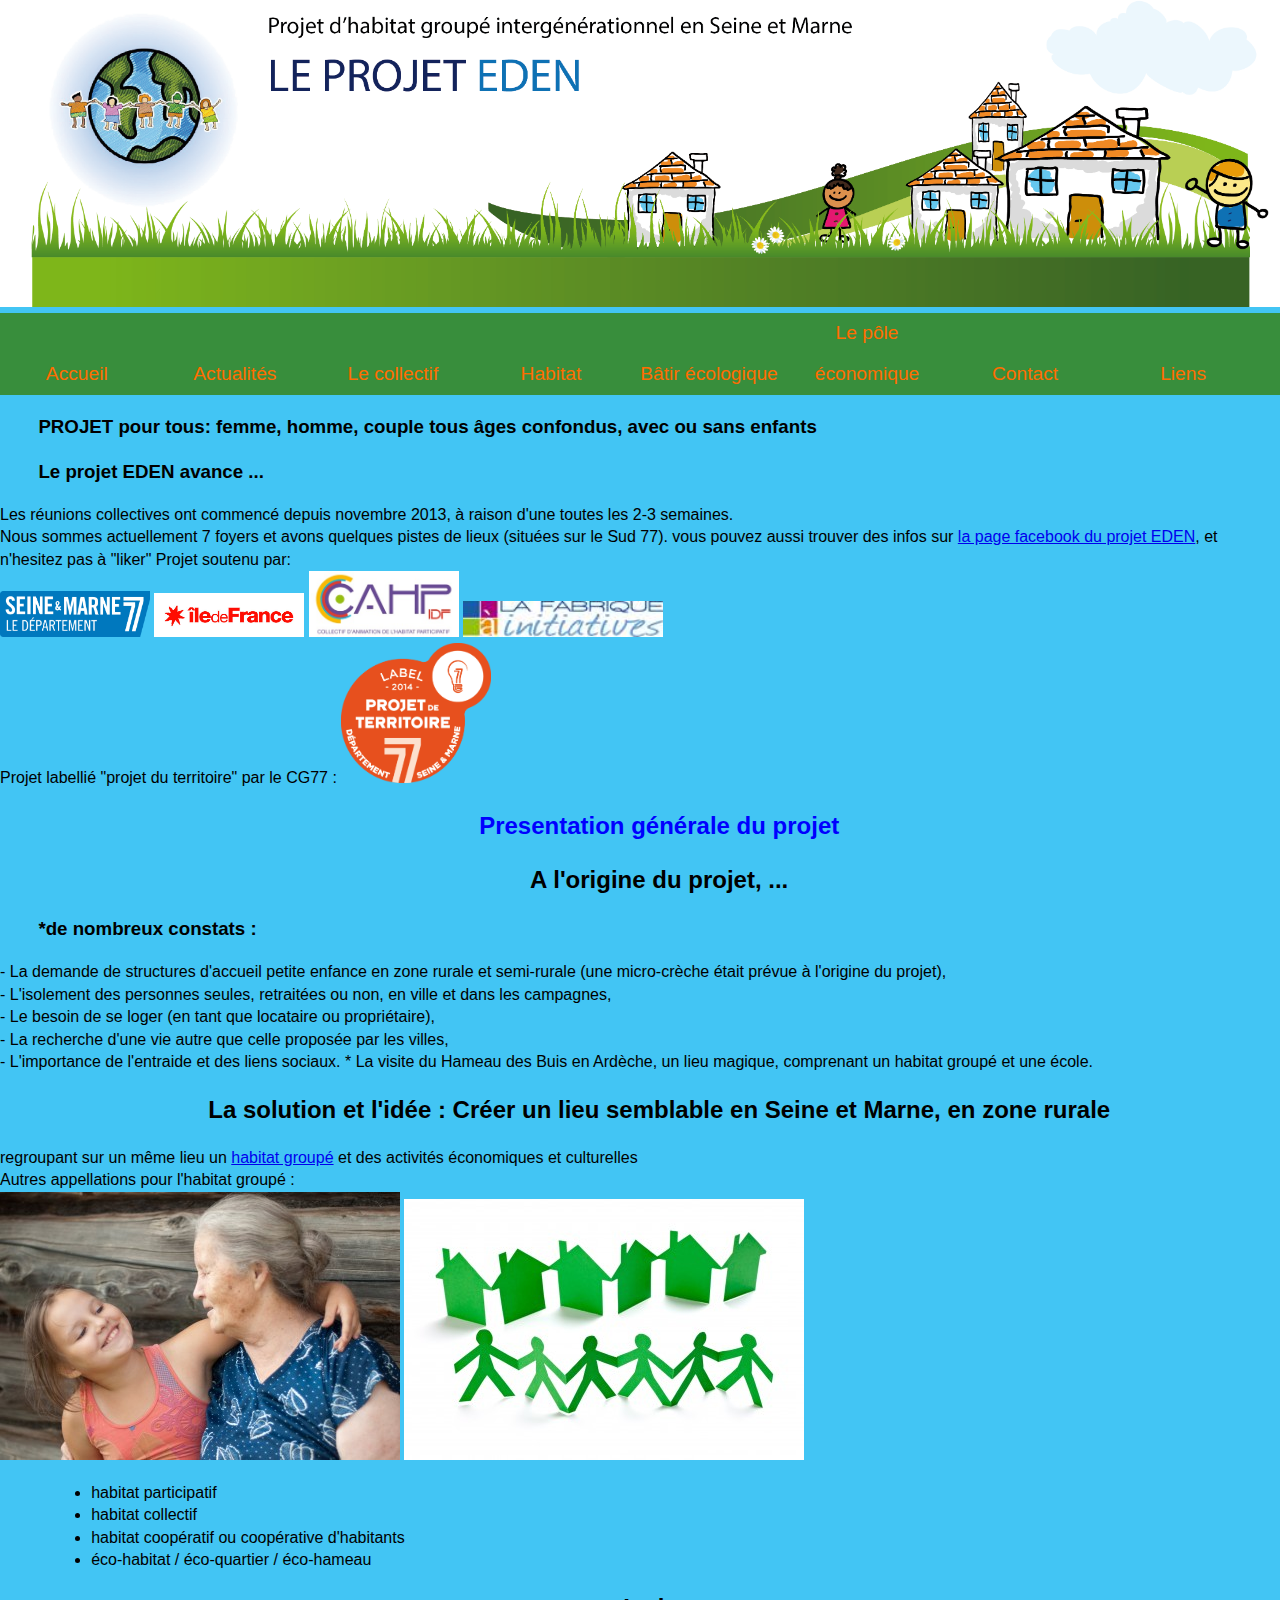
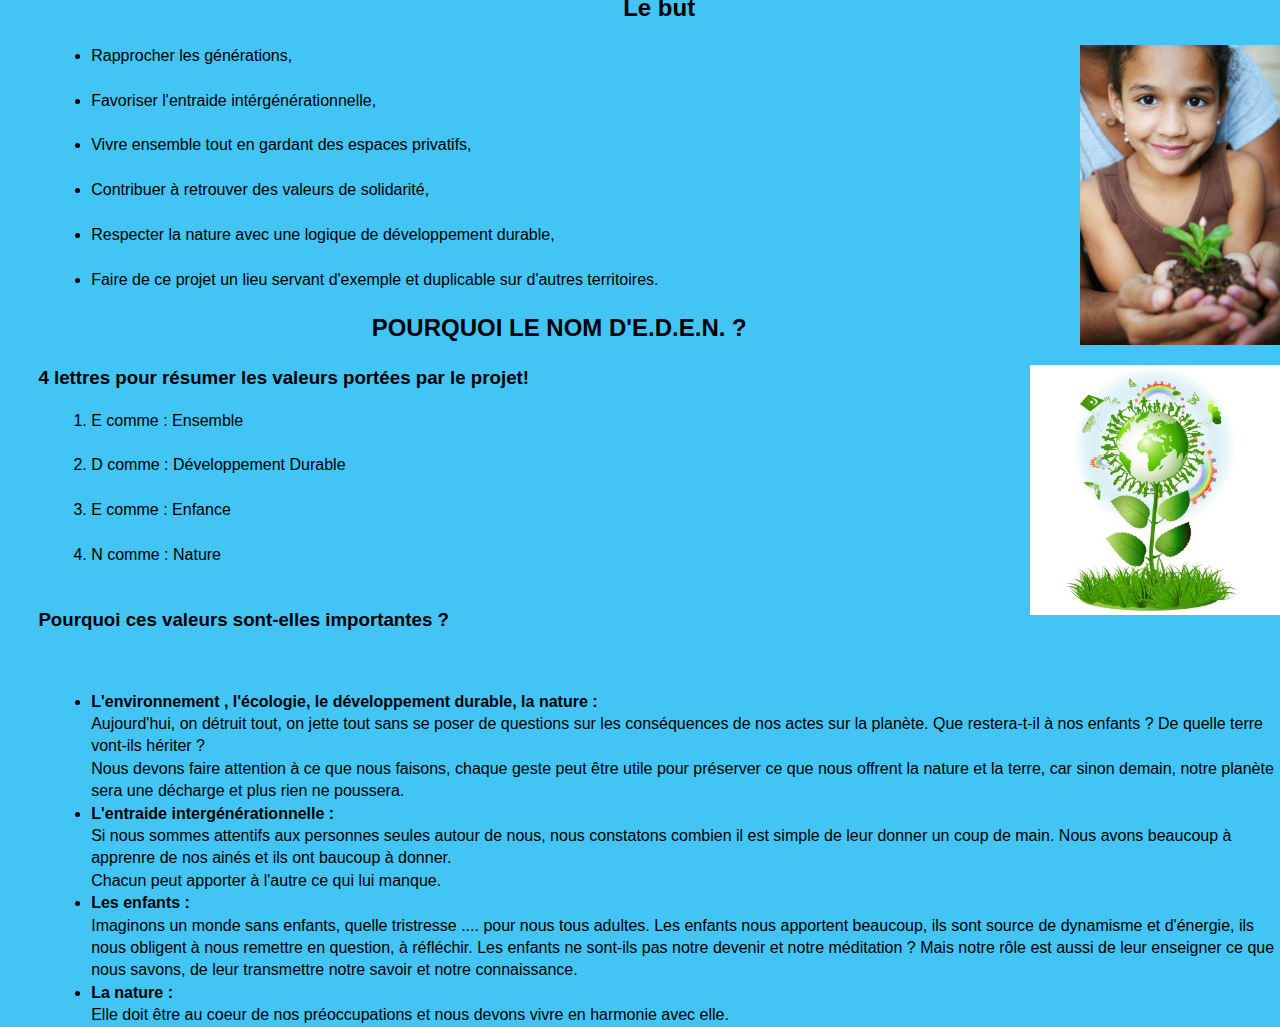
<file: index.html>
<!DOCTYPE html>
<html>
	<head>
		<meta charset="UTF-8" />
    <link rel="stylesheet" href="style.css">
		<title>Projet Eden</title>
	</head>
	<body>
		<header>
      <div class="zoom">
				<img src="image/maquette-print2.png" alt = "banniere"/>
        </div>
		</header>
			<nav>
				<ul>
					<li><a href="accueil.html">Accueil</a></li>
      		<li><a href="actualités.html">Actualités</a></li>
					<li><a href="Le collectif.html">Le collectif</a></li>
					<li><a href="habitat.html">Habitat</a></li>
					<li><a href="Bâtir écologique.html">Bâtir écologique</a></li>
					<li class = "long_titre"><a href="Le pôle économique.html">Le pôle économique</a></li>
					<li><a href="Contact.html">Contact</a></li>
					<li><a href="Liens.html">Liens</a></li>
				</ul>
			</nav>
	<h3>PROJET pour tous: femme, homme, couple tous âges confondus, avec ou sans enfants</h3>
	<h3>Le projet EDEN avance ...</h3>
	<p>Les réunions collectives ont commencé depuis novembre 2013, à raison d'une toutes les 2-3 semaines.</Br>
Nous sommes actuellement 7 foyers et avons quelques pistes de lieux (situées sur le Sud 77).

	vous pouvez aussi trouver des infos sur
		<a href="https://www.facebook.com/Le-projet-EDEN-360843280684675/">la page facebook du projet EDEN</a>, et n'hesitez pas à "liker"
		 Projet soutenu par:</br>
			<img src="image/214_logonew77.png" alt="logo seine et marne"style="width: 150px"/>
			<img src="image/IDF_JPEGQUADRI.jpg" alt="logo seine et marne"style="width: 150px"/>
			<img src="image/CAHP IDF NV.jpg" alt="logo seine et marne"style="width: 150px"/>
			<img src="image/image006.jpg" alt="logo seine et marne"style="width: 200px"/><br>
		Projet labellié "projet du territoire" par le CG77 :
			<img src="image/Marqueur_ter_2014[1].png" alt="logo projet du territoire" style="width: 150px"></p>

			<h2 style="color: blue;">Presentation générale du projet</h2>
		  <h2>A l'origine du projet, ...</h2>
			<h3>*de nombreux constats :</h3>
	   <p>- La demande de structures d'accueil petite enfance en zone rurale et semi-rurale
         (une micro-crèche était prévue à l'origine du projet),<br>
       - L'isolement des personnes seules, retraitées ou non, en ville et dans les campagnes,<br>
       - Le besoin de se loger (en tant que locataire ou propriétaire),<br>
       - La recherche d'une vie autre que celle proposée par les villes,<br>
       - L'importance de l'entraide et des liens sociaux.
       * La visite du Hameau des Buis en Ardèche, un lieu magique, comprenant un habitat groupé et une école. </p>
    <h2>La solution et l'idée : Créer un lieu semblable en Seine et Marne, en zone rurale</h2>
    	<!-- linker le lien habitat -->
    	<p> regroupant sur un même lieu un <a href="habitat.html">habitat groupé</a>
    		et des activités économiques et culturelles </Br>Autres appellations pour l'habitat groupé :</br>
    <img src="image/125.jpg" />
    <img src="image/1564.jpg" />


   <ul>
   	<li>habitat participatif</li>
   	<li>habitat collectif</li>
   	<li>habitat coopératif ou coopérative d'habitants</li>
   	<li>éco-habitat / éco-quartier / éco-hameau </li>
   </ul>
 </p>
 	<h2> Le but </h2>
 	<!-- changer la taille de l'image, mettre des espaces et pas oublier l'autre -->
<ul>
 	<img src="image/887.jpg" alt= "enfant_avec_terre" class="imageflottante" style="width: 200px" />
 		 <li>Rapprocher les générations,</li>
 		 <br>
		 <li>Favoriser l'entraide intérgénérationnelle,</li>
		 <br>
		 <li>Vivre ensemble tout en gardant des espaces privatifs,</li>
		 <br>
		 <li>Contribuer à retrouver des valeurs de solidarité,</li>
		 <br>
		 <li>Respecter la nature avec une logique de développement durable,</li>
		 <br>
		 <li>Faire de ce projet un lieu servant d'exemple et duplicable sur d'autres territoires.</li>
</ul>

	<h2>POURQUOI LE NOM D'E.D.E.N. ?</h2>

		<img src="image/13953692_s.jpg" alt="fleur vie" class="imageflottante" style="width: 250px"; />
		<h3>4 lettres pour résumer les valeurs portées par le projet!</h3>


		<ol>
			<li>E comme : Ensemble</li>
			<br>
			<li>D comme : Développement Durable</li>
			<br>
			<li>E comme : Enfance</li>
			<br>
			<li>N comme : Nature</li>
			<br>
		</ol>
<h3>  Pourquoi ces valeurs sont-elles importantes  ?</h3>
<br>
<p>
	<ul>
		<li><strong>L'environnement , l'écologie, le développement durable, la nature :</strong></br>
         Aujourd'hui, on détruit tout, on jette tout sans se poser de questions sur les conséquences de nos actes
         sur la planète. Que restera-t-il à nos enfants ? De quelle terre vont-ils hériter ? </br>
         Nous devons faire attention à ce que nous faisons, chaque geste peut être utile pour préserver
         ce que nous offrent la nature et la terre, car sinon demain, notre planète sera une décharge
         et plus rien ne poussera.</li>
        <li><strong>L'entraide intergénérationnelle :</strong></br>
        	Si nous sommes attentifs aux personnes seules autour de nous, nous constatons combien il est simple de leur donner un coup de main. Nous avons beaucoup à apprenre de nos ainés et ils ont baucoup à donner.</br>
         Chacun peut apporter à l'autre ce qui lui manque.</li>
		<li><strong>Les enfants :</strong></br>
         Imaginons un monde sans enfants, quelle tristresse .... pour nous tous adultes.
         Les enfants nous apportent beaucoup, ils sont source de dynamisme et d'énergie, ils nous obligent à nous remettre en question, à réfléchir.
         Les enfants ne sont-ils pas notre devenir et notre méditation ?
         Mais notre rôle est aussi de leur enseigner ce que nous savons, de leur transmettre notre savoir
         et notre connaissance.</li>
       <li><strong>La nature :</strong></br>
        Elle doit être au coeur de nos préoccupations et nous devons vivre en harmonie avec elle.</li>
    </ul>
  </p>
	</body>
		</div>
</html>
</file>
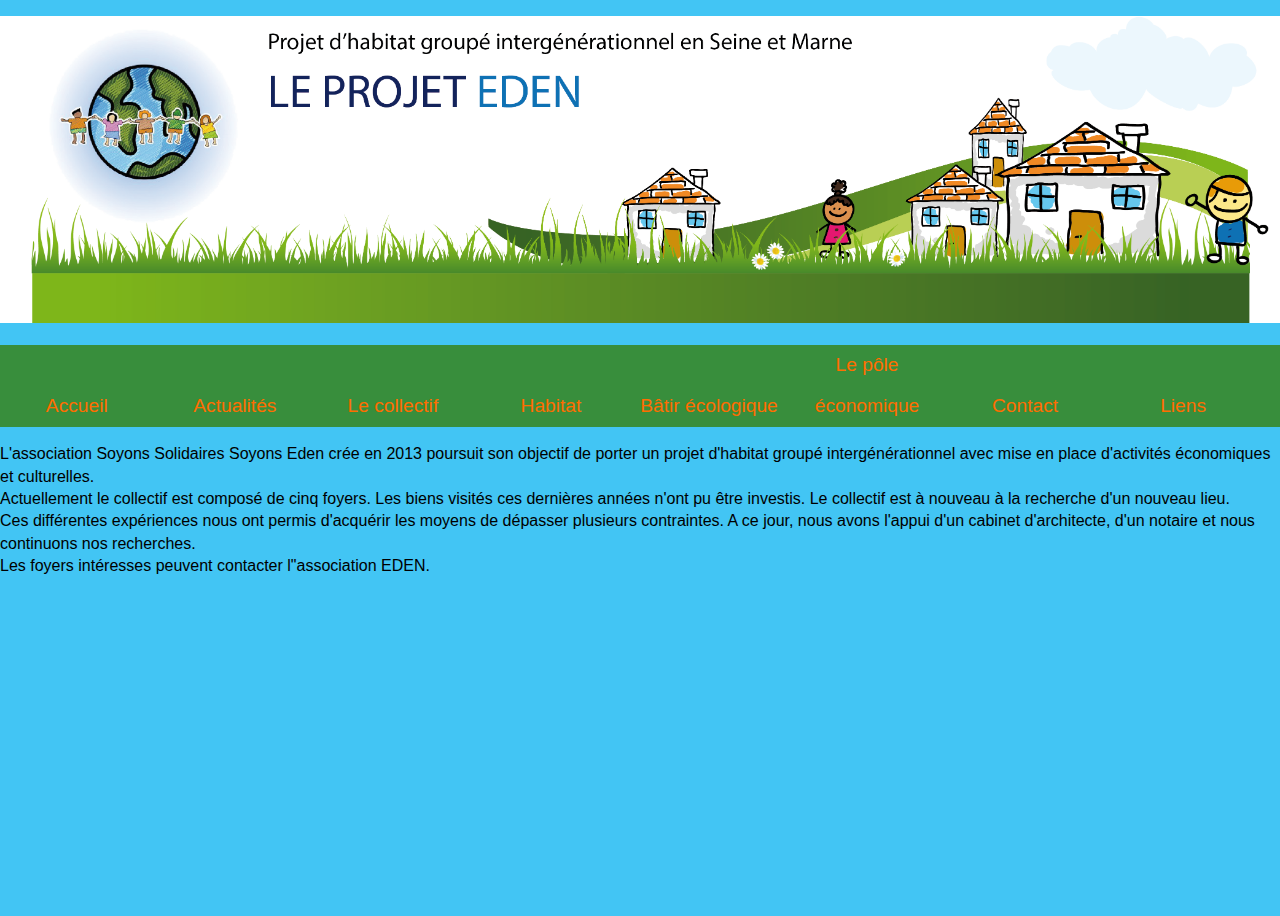
<file: actualités.html>
<!DOCTYPE html>
<html>
	<head>
		<meta charset="utf-8" />
		<link rel="stylesheet" href="style.css" />
		<title>Projet Eden - actualités</title>
	</head>
	<body>
		<header>
			<div class="zoom">
        <p>
				<img src="image/maquette-print2.png" alt = "banniere"/>
       </p>
        </div>
		<nav>
				<ul>
					<li><a href="index.html">Accueil</a></li>
      		<li><a href="actualités.html">Actualités</a></li>
					<li><a href="Le collectif.html">Le collectif</a></li>
					<li><a href="habitat.html">Habitat</a></li>
					<li><a href="Bâtir écologique.html">Bâtir écologique</a></li>
					<li><a href="Le pôle économique.html">Le pôle économique</a></li>
					<li><a href="Contact.html">Contact</a></li>
					<li><a href="Liens.html">Liens</a></li>
				</ul>
			</nav>
		<body>
<p>L'association Soyons Solidaires Soyons Eden crée en 2013 poursuit son objectif de porter un projet d'habitat groupé intergénérationnel avec mise en place d'activités économiques et culturelles. <br>
Actuellement le collectif est composé de cinq foyers. Les biens visités ces dernières années n'ont pu être investis. Le collectif est à nouveau à la recherche d'un nouveau lieu.<br>
Ces différentes expériences nous ont permis d'acquérir les moyens de dépasser plusieurs contraintes. A ce jour, nous avons l'appui d'un cabinet d'architecte, d'un notaire et nous continuons nos recherches.<br>
Les foyers intéresses peuvent contacter l"association EDEN.</p>
</body>
</html>
</file>
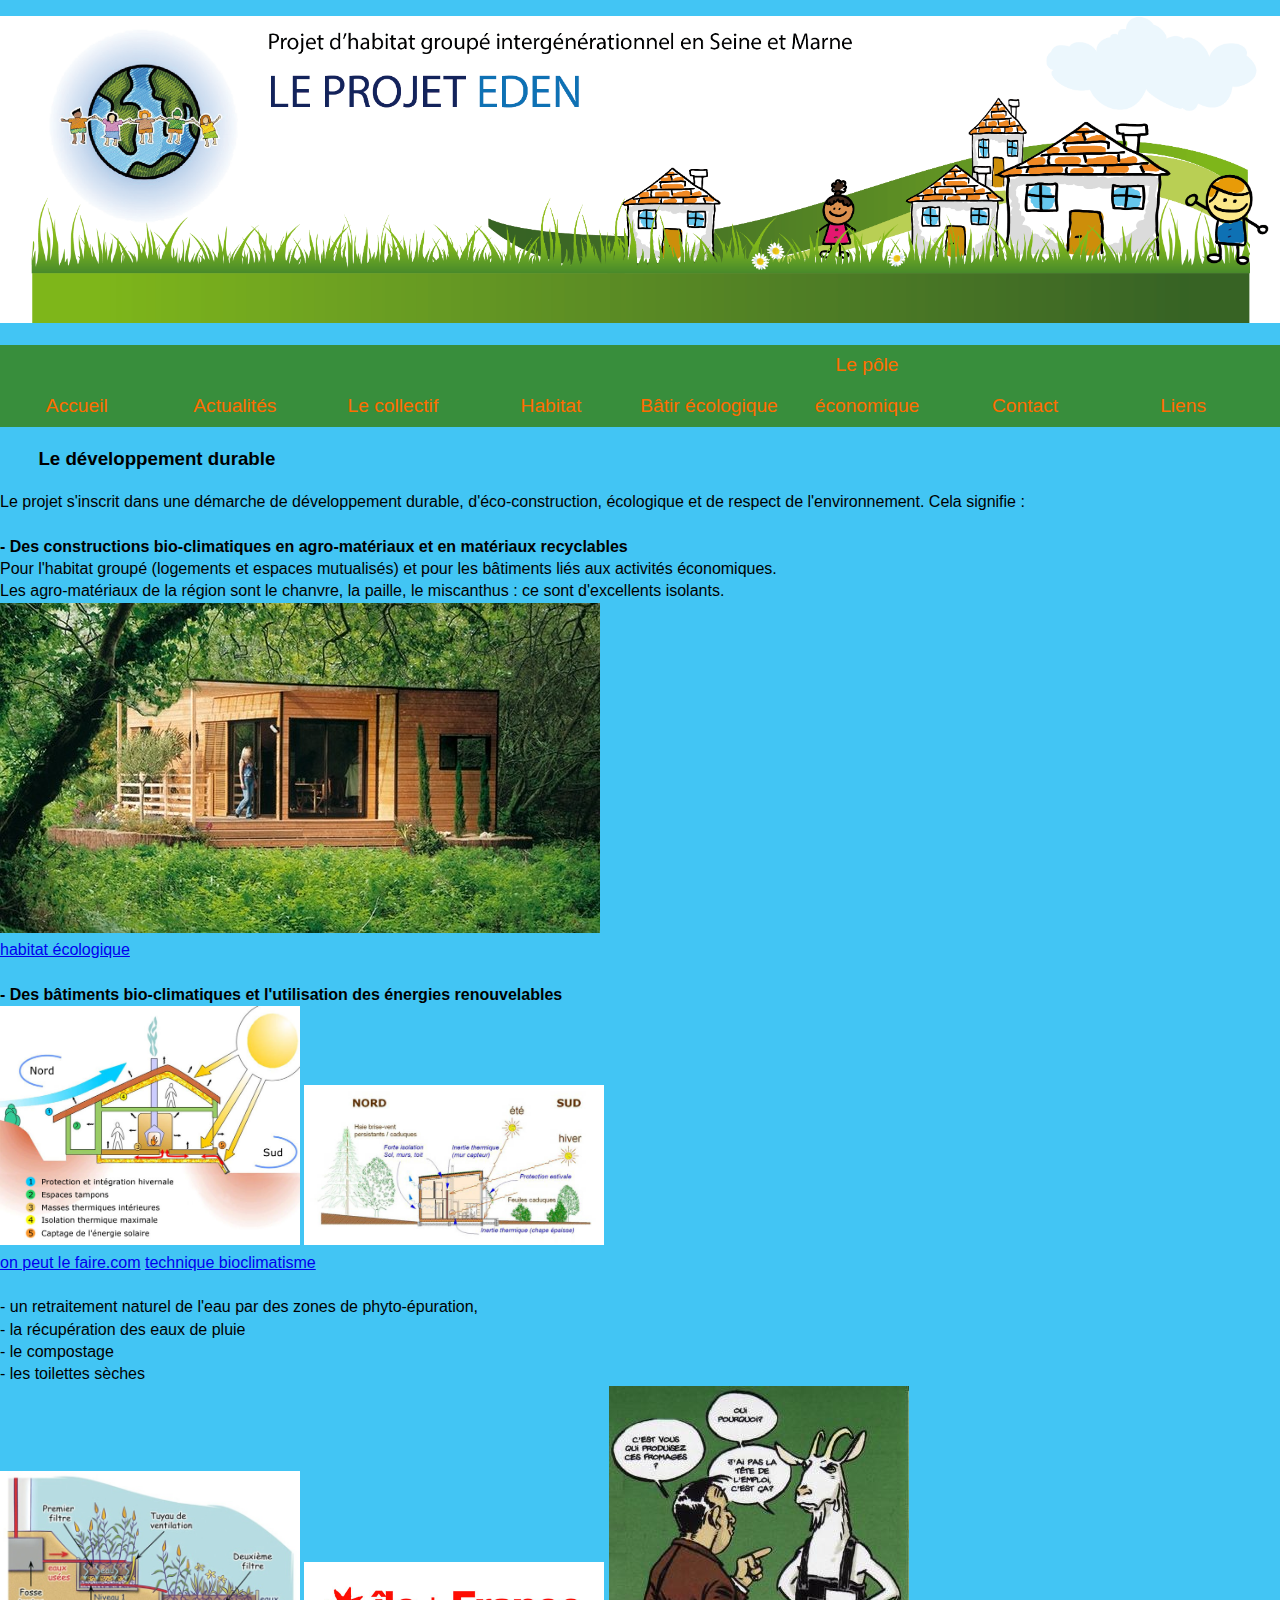
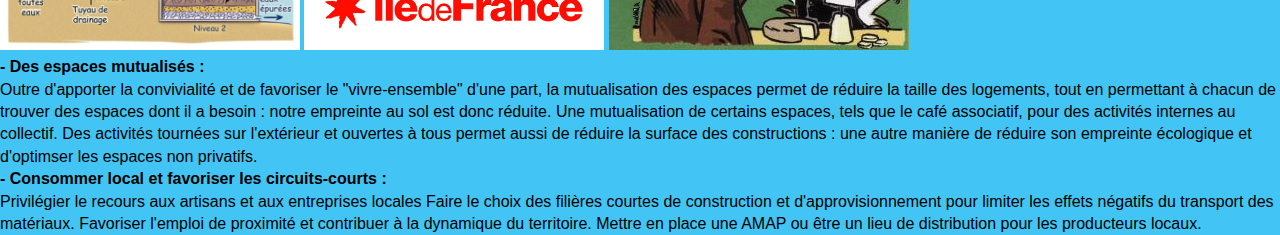
<file: Bâtir écologique.html>
<!DOCTYPE html>
<html>
	<head>
		<meta charset="utf-8" />
		<link rel="stylesheet" href="style.css" />
		<title>Projet Eden - Bâtir écologique</title>
	</head>
	<body>
		<header>
			<div class="zoom">
        <p>
        <img src="image/maquette-print2.png" alt = "banniere"/>
       </p>
        </div>
		</header>
		<nav>
        <ul>
          <li><a href="index.html">Accueil</a></li>
          <li><a href="actualités.html">Actualités</a></li>
          <li><a href="Le collectif.html">Le collectif</a></li>
          <li><a href="habitat.html">Habitat</a></li>
          <li><a href="Bâtir écologique.html">Bâtir écologique</a></li>
          <li><a href="Le pôle économique.html">Le pôle économique</a></li>
          <li><a href="Contact.html">Contact</a></li>
          <li><a href="Liens.html">Liens</a></li>
        </ul>
      </nav>
		 <h3> Le développement durable </h3>

  <p>Le projet s'inscrit dans une démarche de développement durable, d'éco-construction, écologique et de respect de l'environnement.

  Cela signifie :  </br></br>

        <strong>- Des constructions bio-climatiques en agro-matériaux et en matériaux recyclables</strong><br />

        Pour l'habitat groupé (logements et espaces mutualisés) et pour les bâtiments liés aux activités économiques.<br />

        Les agro-matériaux de la région sont le chanvre, la paille, le miscanthus : ce sont d'excellents isolants.<br />
        <img src="image/maison-ecologique-bois-600x330.jpg"/><br />
          <!--  maison-ecologique-bois-600x330.jpg -->
       <a href="http://www.habitat-ecologique.net" style="width: 20px"/>habitat écologique</a><br /></br>
              <!-- site "http://www.habitat-ecologique.net" -->

       <strong> - Des bâtiments bio-climatiques et l'utilisation des énergies renouvelables</strong><br />
       			<img src="image/maisonbioclim-principe.jpg" style="width: 300px"/>
       			<img src="image/maison-bioclimatique-700.jpg" style="width: 300px"/><br />
                <a href="http://onpeutlefaire.com/"/>on peut le faire.com</a>
                <a href="http://www.habitat-bulles.com/articles/technique/bioclimatisme/"/>technique bioclimatisme</a><br /><br />
        - un retraitement naturel de l'eau par des zones de phyto-épuration,<br />

        - la récupération des eaux de pluie<br />

        - le compostage<br />

       - les toilettes sèches <br />
       	<img src="image/PHYTO--1.jpg" style="width: 300px"/>
       	<img src="image/IDF_JPEGQUADRI.jpg" style="width: 300px"/>
       	<img src="image/circuits-courts-9f65.jpg" class=".imageflottante" /><br />
        <!-- PHYTO-~1.JPGeau de pluie1.jpg -->

           <strong> - Des espaces mutualisés : </strong><br />

       Outre d'apporter la convivialité et de favoriser le "vivre-ensemble" d'une part, la mutualisation des espaces permet

       de réduire la taille des logements, tout en permettant à chacun de trouver des espaces dont il a besoin : notre empreinte

       au sol est donc réduite.

       Une mutualisation de certains espaces, tels que le café associatif, pour des activités internes au collectif.

       Des activités tournées sur l'extérieur et ouvertes à tous permet aussi de réduire la surface des

       constructions : une autre manière de réduire son empreinte écologique et d'optimser les espaces non privatifs.


<!--circuits-courts-9f65.jpg -->
	<br /> <strong> - Consommer local et favoriser les circuits-courts :</strong>


       <br />Privilégier le recours aux artisans et aux entreprises locales

         Faire le choix des filières courtes de construction et d'approvisionnement
         pour limiter les effets négatifs du transport des matériaux.
        Favoriser l'emploi de proximité et contribuer à la dynamique du territoire.
        Mettre en place une AMAP ou être un lieu de distribution pour les producteurs locaux.<br />

</p>
</body>
</html>
</file>
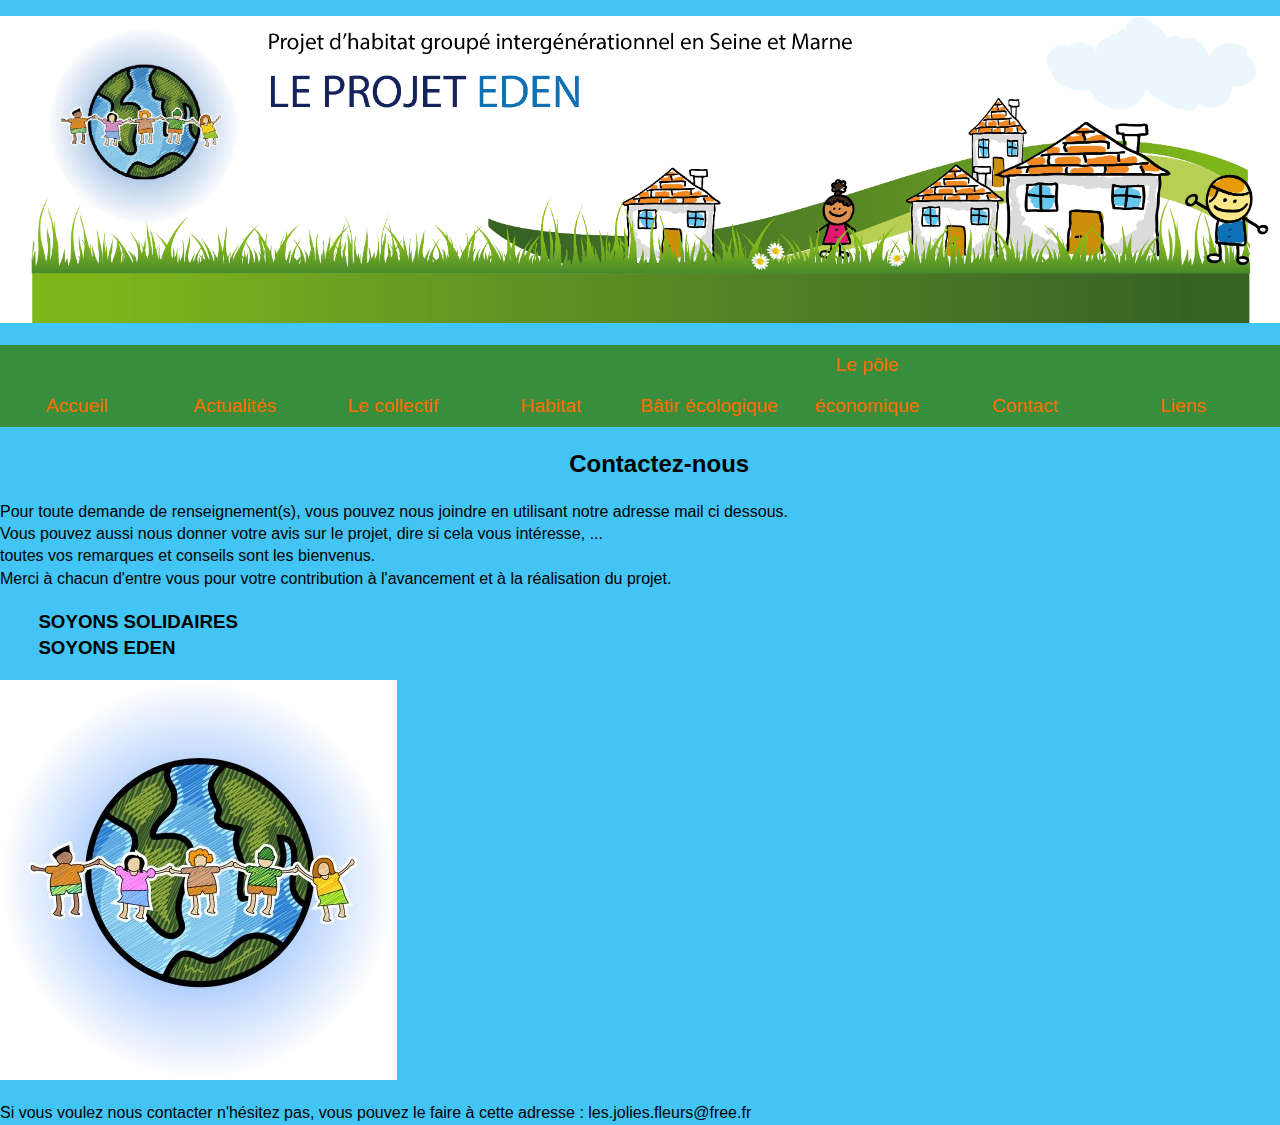
<file: Contact.html>
<!DOCTYPE html>
<html>
	<head>
		<meta charset="utf-8" />
		<link rel="stylesheet" href="style.css" />
		<title>Projet Eden - Contact</title>
	</head>
	<body>
		<header>
			<div class="zoom">
        <p>
        <img src="image/maquette-print2.png" alt = "banniere"/>
       </p>
        </div>
		</header>
		<nav>
        <ul>
          <li><a href="index.html">Accueil</a></li>
          <li><a href="actualités.html">Actualités</a></li>
          <li><a href="Le collectif.html">Le collectif</a></li>
          <li><a href="habitat.html">Habitat</a></li>
          <li><a href="Bâtir écologique.html">Bâtir écologique</a></li>
          <li><a href="Le pôle économique.html">Le pôle économique</a></li>
          <li><a href="Contact.html">Contact</a></li>
          <li><a href="Liens.html">Liens</a></li>
        </ul>
      </nav>
		<h2>Contactez-nous</h2>
<p>
Pour toute demande de renseignement(s), vous pouvez nous joindre en utilisant

notre adresse mail ci dessous.</br>

Vous pouvez aussi nous donner votre avis sur le projet, dire si cela vous intéresse,  ...<br />

toutes vos remarques et conseils sont les bienvenus.</br>

Merci à chacun d'entre vous pour votre contribution à l'avancement et à la réalisation du projet.


	</p>
	<h3>SOYONS SOLIDAIRES</br>

               SOYONS EDEN</h3>
               <img src="image/3205053_s.jpg"/>
               <p>
               	Si vous voulez nous contacter n'hésitez pas, vous pouvez le faire à cette adresse : les.jolies.fleurs@free.fr
               </p>
</body>
</html>
</file>
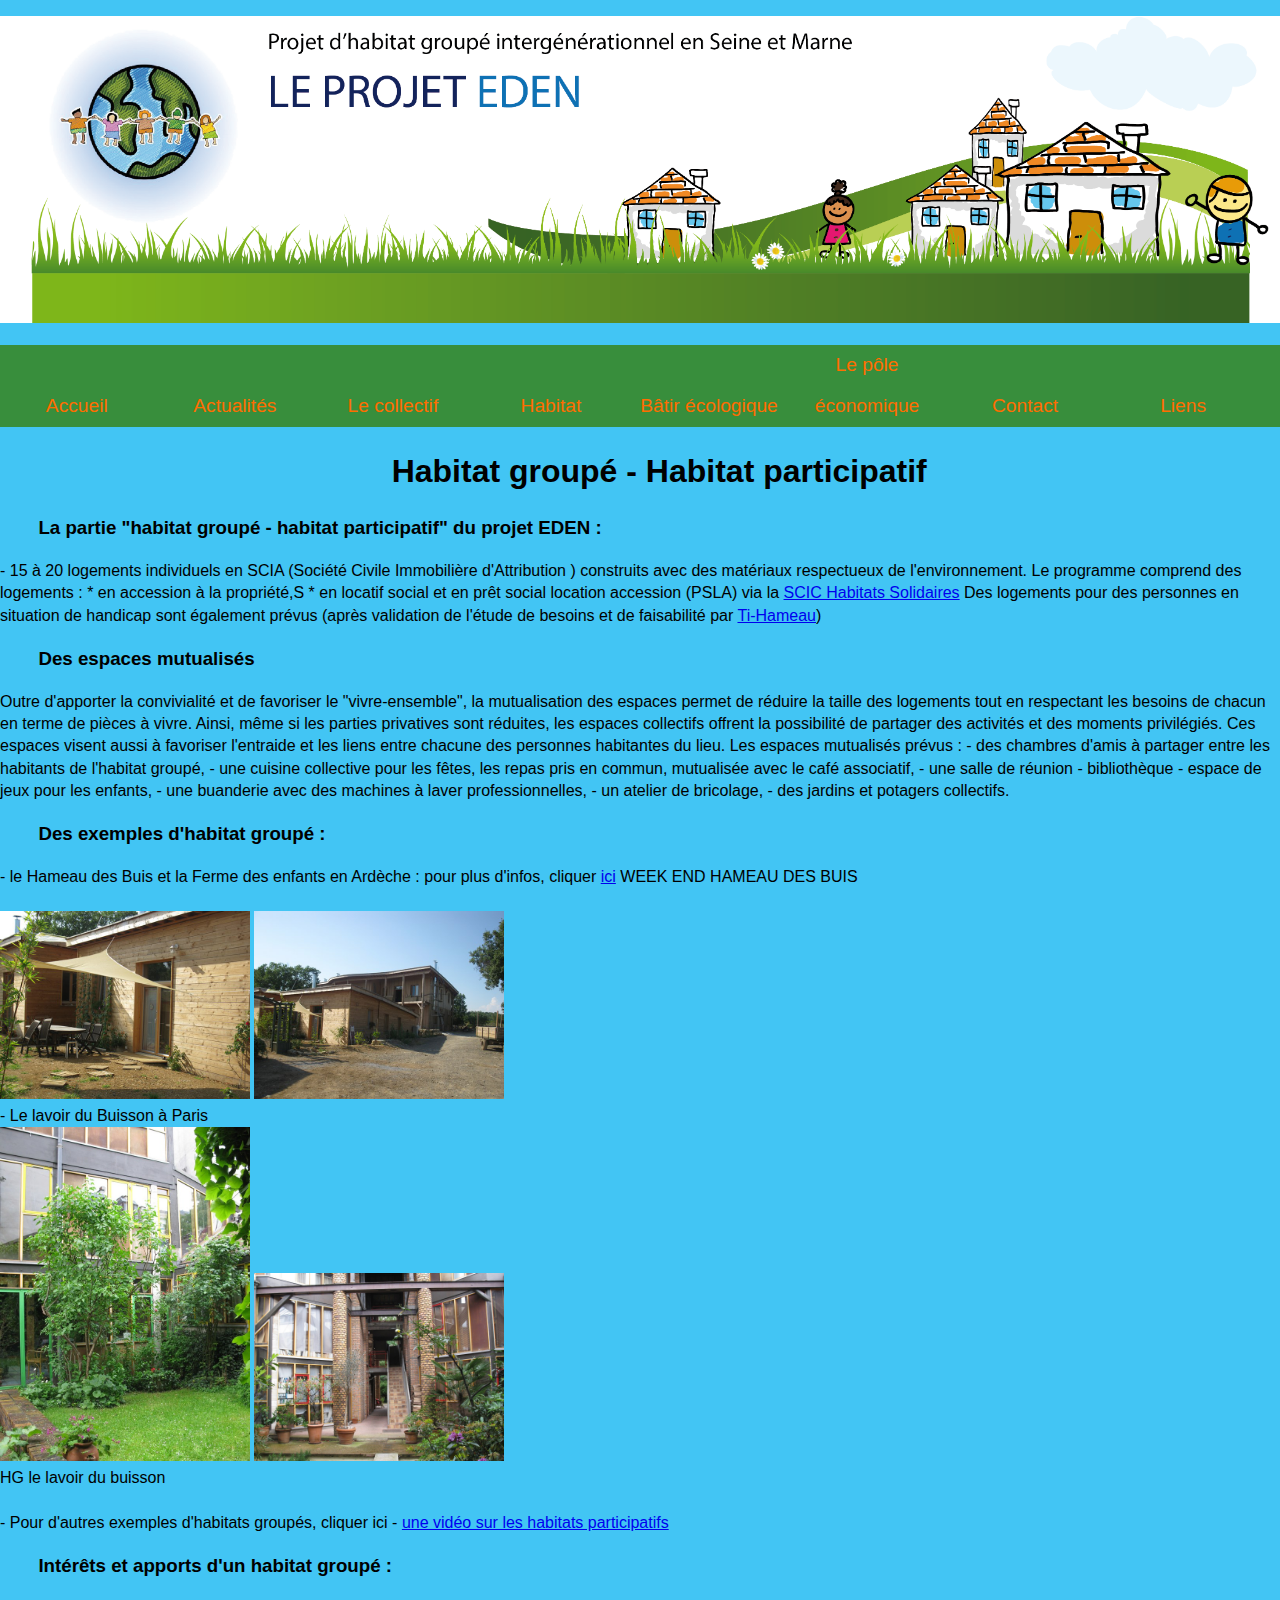
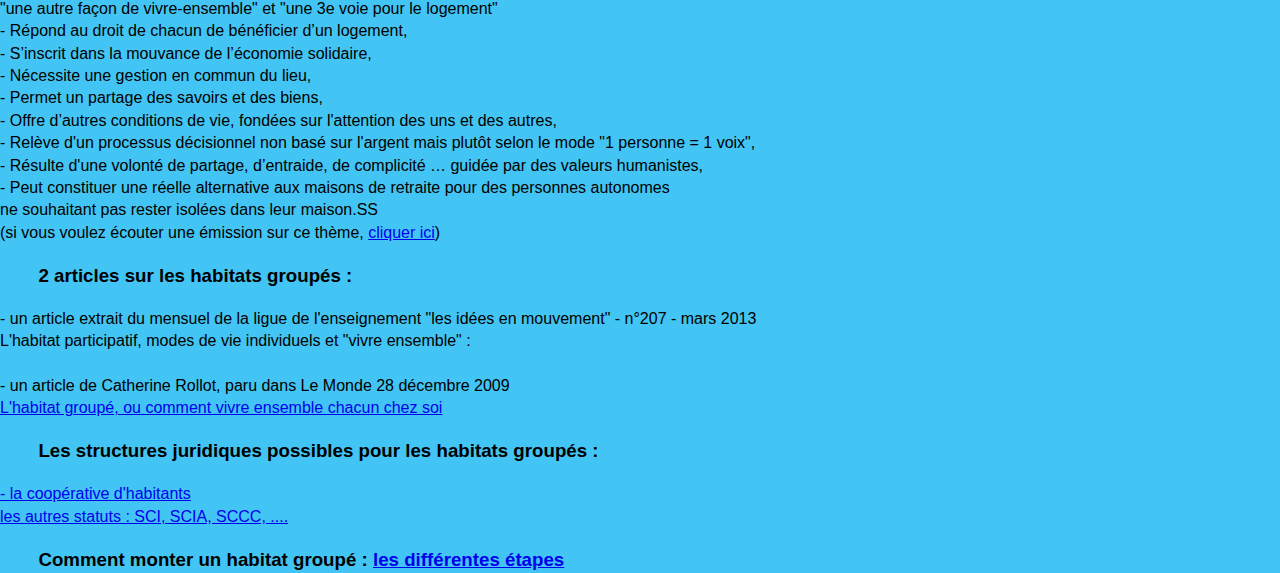
<file: habitat.html>
<!DOCTYPE html>
<html>
	<head>
		<meta charset="utf-8" />
		<link rel="stylesheet" href="style.css" />
		<title>Projet Eden habitat</title>
	</head>
	<body>
		<header>
			<div class="zoom">
        <p>
        <img src="image/maquette-print2.png" alt = "banniere"/>
       </p>
        </div>
		</header>
		<nav>
        <ul>
          <li><a href="index.html">Accueil</a></li>
          <li><a href="actualités.html">Actualités</a></li>
          <li><a href="Le collectif.html">Le collectif</a></li>
          <li><a href="habitat.html">Habitat</a></li>
          <li><a href="Bâtir écologique.html">Bâtir écologique</a></li>
          <li><a href="Le pôle économique.html">Le pôle économique</a></li>
          <li><a href="Contact.html">Contact</a></li>
          <li><a href="Liens.html">Liens</a></li>
        </ul>
      </nav>

		<h1>Habitat groupé - Habitat participatif</h1>

<h3>La partie "habitat groupé - habitat participatif" du projet EDEN :</h3>

    <p>  - 15 à 20 logements individuels en SCIA (Société Civile Immobilière d'Attribution )

      construits avec des matériaux respectueux de l'environnement.

      Le programme comprend des logements :

           * en accession à la propriété,S

          * en locatif social et en prêt social location accession (PSLA) via la <a href="https://www.habitats-solidaires.fr">SCIC Habitats Solidaires</a><!-- Liens -->

       Des logements pour des personnes en situation de handicap sont également prévus

       (après validation de l'étude de besoins et de faisabilité par <a href="http://www.ti-hameau.com">Ti-Hameau</a>)<!-- Liens -->

 </p>
 	<h3>Des espaces mutualisés</h3>
<p>

       Outre d'apporter la convivialité et de favoriser le "vivre-ensemble", la mutualisation des espaces permet

      de réduire la taille des logements tout en respectant les besoins de chacun en terme de pièces à vivre.

      Ainsi, même si les parties privatives sont réduites, les espaces collectifs offrent la possibilité de partager

      des activités et des moments privilégiés. Ces espaces visent aussi à favoriser l'entraide et les liens entre chacune des personnes habitantes du lieu.

       Les espaces mutualisés prévus :

                - des chambres d'amis à partager entre les habitants de l'habitat groupé,

                - une cuisine collective pour les fêtes, les repas pris en commun, mutualisée avec le café associatif,

                - une salle de réunion - bibliothèque - espace de jeux pour les enfants,

                - une buanderie avec des machines à laver professionnelles,

                - un atelier de bricolage,

                - des jardins et potagers collectifs.

 </p>
<h3>Des exemples d'habitat groupé :</h3>

<p>
     - le Hameau des Buis et la Ferme des enfants en Ardèche : pour plus d'infos, cliquer <a href="http://la-ferme-des-enfants.com" >ici</a> <!-- liens -->

 WEEK END HAMEAU DES BUIS</br></br>
<img src="image/WEEK END HAMEAU DES BUIS 082011 (34) [640x480].jpg"style="width: 250px"/>
<img src="image/WEEK END HAMEAU DES BUIS 082011 (9) [640x480].jpg"style="width: 250px"/></br>
 <!-- 082011 (34) [640x480].jpg WEEK END HAMEAU DES BUIS 082011 (9) [640x480].jpg

                                                                                           Photos prises en août 2011

         -->- Le lavoir du Buisson à Paris</br>
<img src="image/HG le lavoir du buisson 23052013 (12) (Copier).JPG"style="width: 250px"/>
<img src="image/HG le lavoir du buisson 23052013 (5) (Copier).JPG"style="width: 250px"/></br>


 HG le lavoir du buisson</br></br><!-- 23052013 (5) (Copier).JPG HG le lavoir du buisson 23052013 (12) (Copier).JPG

                                                                                   Photos prises en mai 2013

        --> - Pour d'autres exemples d'habitats groupés, cliquer <a herf="Liens.html">ici</a> <!-- liens -->

     - <a href="https://vimeo.com/71417399">une vidéo sur les habitats participatifs </a>         <!-- liens -->
</p><h3>Intérêts et apports d'un habitat groupé :</h3><p>


  "une autre façon de vivre-ensemble" et "une 3e voie pour le logement"</br>

     - Répond au droit de chacun de bénéficier d’un logement,</br>

     - S’inscrit dans la mouvance de l’économie solidaire,</br>

     - Nécessite une gestion en commun du lieu,</br>

     - Permet un partage des savoirs et des biens,</br>

     - Offre d’autres conditions de vie, fondées sur l'attention des uns et des autres,</br>

     - Relève d'un processus décisionnel non basé sur l'argent mais plutôt selon le mode  "1 personne = 1 voix",</br>

     - Résulte d'une volonté de partage, d’entraide, de complicité … guidée par des valeurs humanistes,</br>

     - Peut constituer une réelle alternative aux maisons de retraite pour des personnes autonomes</br>

       ne souhaitant pas rester isolées dans leur maison.SS </br>

       (si vous voulez écouter une émission sur ce thème, <a href="https://hd49.wordpress.com/2013/02/22/lhabitat-groupe-une-alternative-a-la-maison-de-retraite-suite/">cliquer ici</a>)<!-- liens -->

 </p>
<h3>  2 articles sur les habitats groupés :</h3>
<p>
    - un article extrait du mensuel de la ligue de l'enseignement "les idées en mouvement" - n°207 - mars 2013</br>

      L'habitat participatif, modes de vie individuels et "vivre ensemble" :<!-- liens --></br></br>

    - un article de Catherine Rollot, paru dans Le Monde 28 décembre 2009</br>

     <a href="http://www.lemonde.fr/societe/article/2009/12/28/l-habitat-groupe-ou-comment-vivre-ensemble-chacun-chez-soi_1285440_3224.html">L'habitat groupé, ou comment vivre ensemble chacun chez soi</a>
<!-- liens -->

</p>
<h3>Les structures juridiques possibles pour les habitats groupés :</h3>
<p>

  <a href="http://www.habicoop.fr/spip.php?article361">- la coopérative d'habitants</br><!-- liens -->

          les autres statuts : SCI, SCIA, SCCC, .... </a>

</p>
<h3>  Comment monter un habitat groupé : <a href="https://www.colibris-lemouvement.org/passer-a-laction/creer-son-projet/monter-un-habitat-groupe">les différentes étapes </a><!-- liens --></h3>
</body>
</html>
</file>
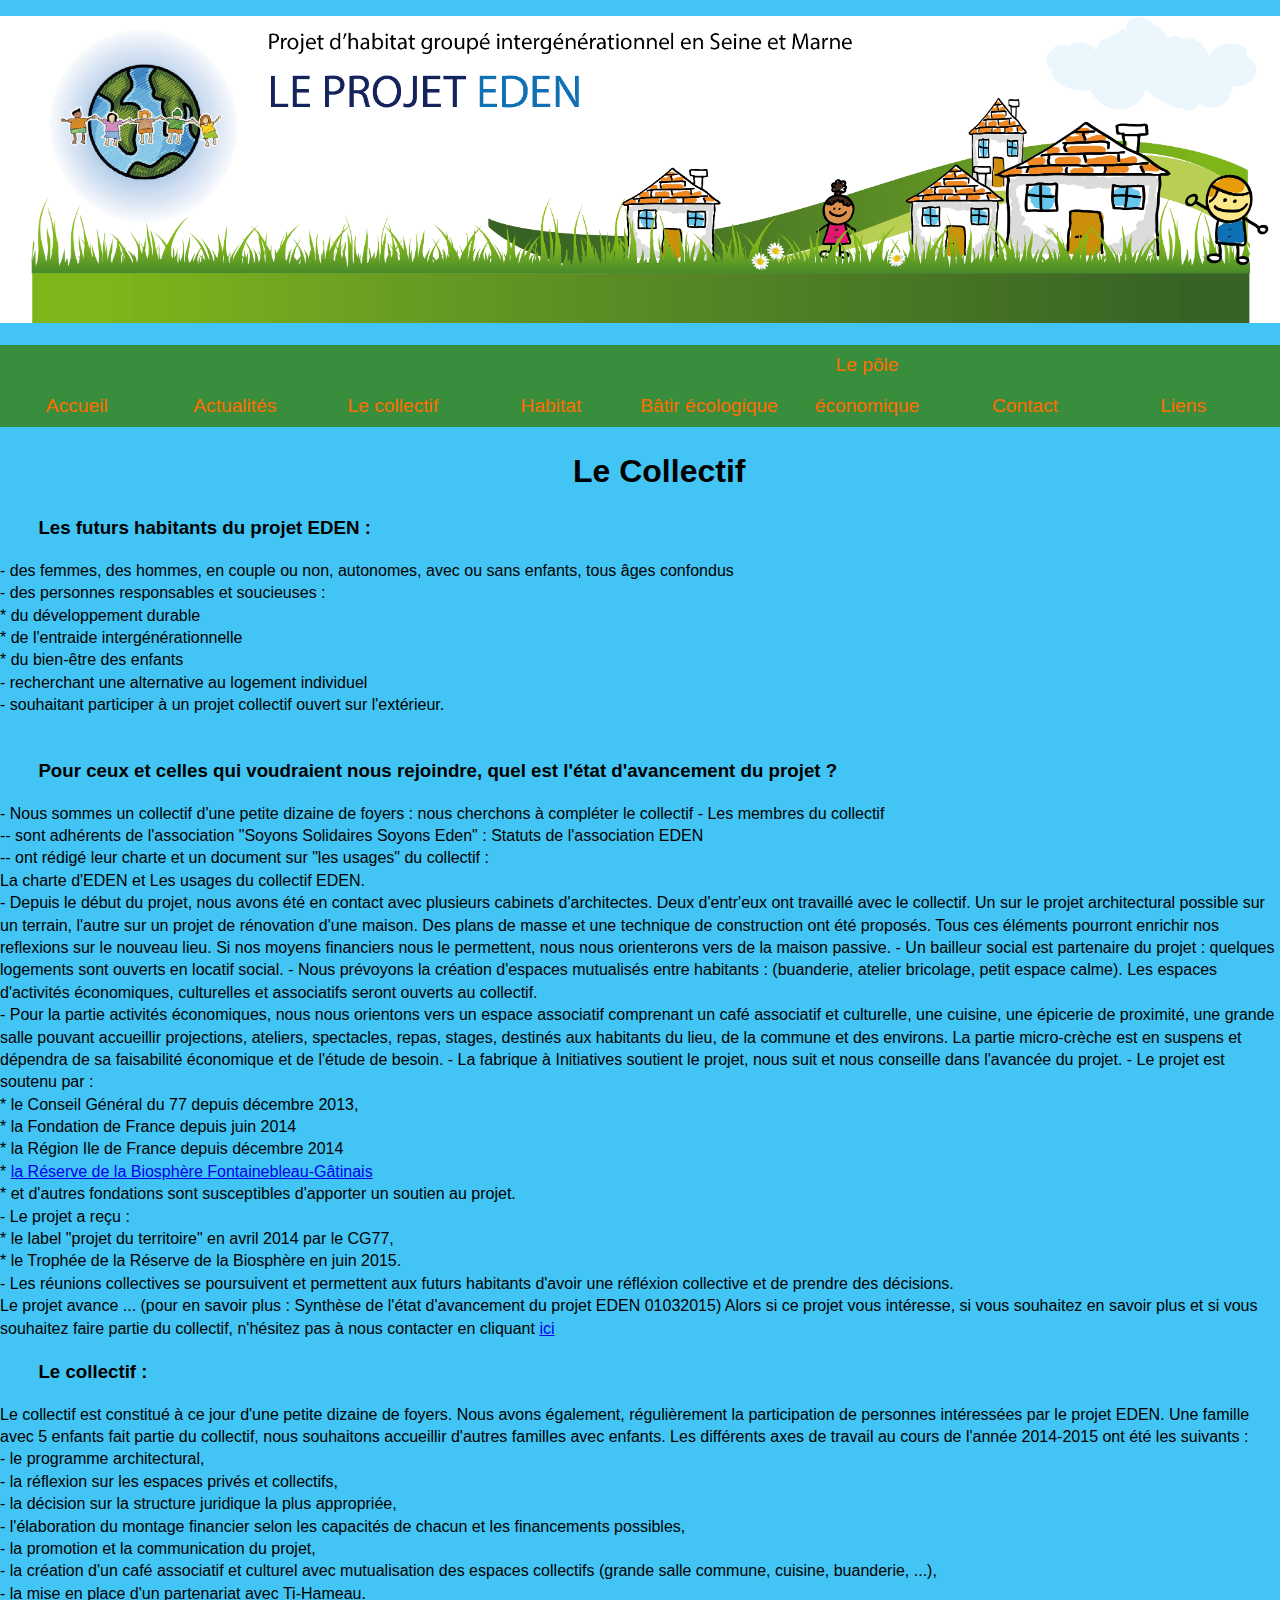
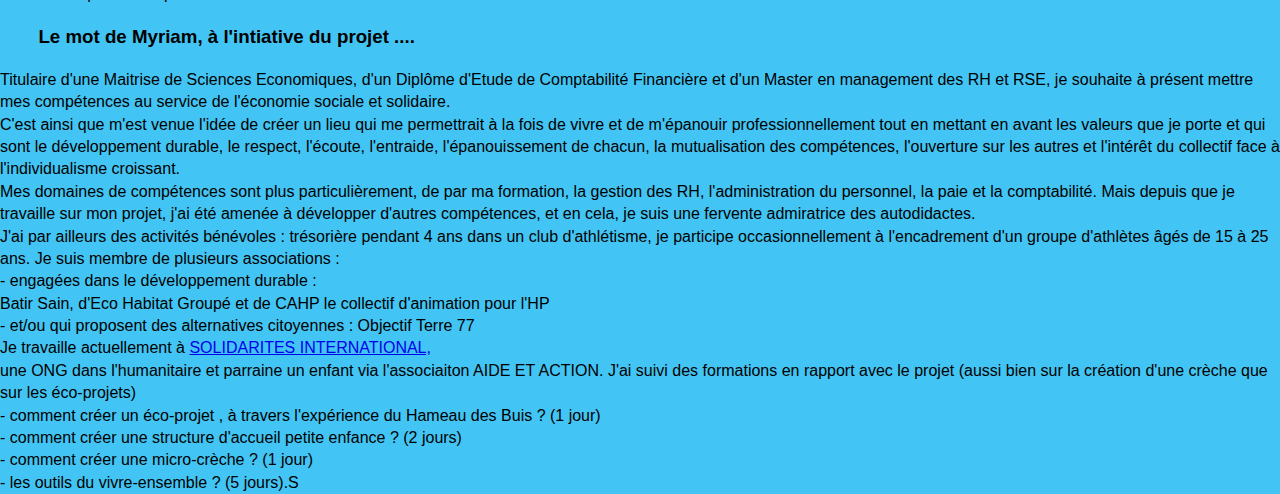
<file: Le collectif.html>
<!DOCTYPE html>
<html>
	<head>
		<meta charset="utf-8" />
		<link rel="stylesheet" href="style.css" />
		<title>Projet Eden - collectif</title>
	</head>
	<body>
		<header>
			<div class="zoom">
        <p>
        <img src="image/maquette-print2.png" alt = "banniere"/>
       </p>
        </div>
		</header>
		<nav>
        <ul>
          <li><a href="index.html">Accueil</a></li>
          <li><a href="actualités.html">Actualités</a></li>
          <li><a href="Le collectif.html">Le collectif</a></li>
          <li><a href="habitat.html">Habitat</a></li>
          <li><a href="Bâtir écologique.html">Bâtir écologique</a></li>
          <li><a href="Le pôle économique.html">Le pôle économique</a></li>
          <li><a href="Contact.html">Contact</a></li>
          <li><a href="Liens.html">Liens</a></li>
        </ul>
      </nav>
		<h1>Le Collectif</h1>
	<h3> Les futurs habitants du projet EDEN :</h3>
	<p>

     - des femmes, des hommes, en couple ou non, autonomes, avec ou sans enfants, tous âges confondus</br>

     - des personnes responsables et soucieuses :
</br>
         * du développement durable</br>

         * de l'entraide intergénérationnelle</br>

         * du bien-être des enfants</br>

     - recherchant une alternative au logement individuel</br>

     - souhaitant participer à un projet collectif ouvert sur l'extérieur.</br></br>
 </p>

 	<h3> Pour ceux et celles qui voudraient nous rejoindre, quel est l'état d'avancement du projet ?</h3>
 	<p>

     - Nous sommes un collectif d'une petite dizaine de foyers : nous cherchons à compléter le collectif

     - Les membres du collectif</br>

                    -- sont adhérents de l'association "Soyons Solidaires Soyons Eden" : Statuts de l'association EDEN </br>

                    -- ont rédigé leur charte et un document sur "les usages" du collectif :
</br>
                        La charte d'EDEN et Les usages du collectif EDEN.</br>

     - Depuis le début du projet, nous avons été en contact avec plusieurs cabinets d'architectes. Deux d'entr'eux ont travaillé avec le collectif. Un sur le projet architectural possible sur un terrain, l'autre sur un projet de rénovation d'une maison.

        Des plans de masse et une technique de construction ont été proposés. Tous ces éléments pourront enrichir nos reflexions sur le nouveau lieu.

        Si nos moyens financiers nous le permettent, nous nous orienterons vers de la maison passive.

     - Un bailleur social est partenaire du projet : quelques logements sont ouverts en locatif social.

     - Nous prévoyons la création d'espaces mutualisés entre habitants :

        (buanderie, atelier bricolage, petit espace calme).

        Les espaces d'activités économiques, culturelles et associatifs seront ouverts au collectif.</br>

     - Pour la partie activités économiques, nous nous orientons vers un espace associatif comprenant

       un café associatif et culturelle, une cuisine, une épicerie de proximité,

      une grande salle pouvant accueillir projections, ateliers, spectacles, repas,

       stages, destinés aux habitants du lieu, de la commune et des environs.

       La partie micro-crèche est en suspens et dépendra de sa faisabilité économique et de l'étude de besoin.

     - La fabrique à Initiatives soutient le projet, nous suit et nous conseille dans l'avancée du projet.

     - Le projet est soutenu par  :</br>

          * le Conseil Général du 77 depuis décembre 2013,</br>

          * la Fondation de France depuis juin 2014</br>

          * la Région Ile de France depuis décembre 2014</br>

          * <a href='http://www.biosphere-fontainebleau-gatinais.fr'>la Réserve de la Biosphère Fontainebleau-Gâtinais</a></br>

          * et d'autres fondations sont susceptibles d'apporter un soutien au projet.</br>

     - Le projet a reçu :</br>

          * le label "projet du territoire" en avril 2014 par le CG77,</br>

          * le Trophée de la Réserve de la Biosphère en juin 2015.</br>

     - Les réunions collectives se poursuivent et permettent aux futurs habitants d'avoir une réfléxion collective

       et de prendre des décisions.
</br>
 Le projet avance ... (pour en savoir plus : Synthèse de l'état d'avancement du projet EDEN 01032015)

 Alors si ce projet vous intéresse, si vous souhaitez en savoir plus et si vous souhaitez faire partie du collectif,

 n'hésitez pas à nous contacter en cliquant <a href="Contact.html"> ici </a><!-- Liens -->
</p>

<h3>Le collectif :</h3>
<p>

   Le collectif est constitué à ce jour d'une petite dizaine de foyers.

   Nous avons également, régulièrement la participation de personnes intéressées par le projet EDEN.

   Une famille avec 5 enfants fait partie du collectif, nous souhaitons accueillir d'autres familles avec enfants.

   Les différents axes de travail au cours de l'année 2014-2015 ont été les suivants :</br>

     - le programme architectural,
</br>
     - la réflexion sur les espaces privés et collectifs,</br>

     - la décision sur la structure juridique la plus appropriée,</br>

     - l'élaboration du montage financier selon les capacités de chacun et les financements possibles,</br>

     - la promotion et la communication du projet,
</br>
     - la création d'un café associatif et culturel avec mutualisation des espaces collectifs

       (grande salle commune, cuisine, buanderie, ...),</br>

     - la mise en place d'un partenariat avec Ti-Hameau.
</br>
 </p>
<h3>Le mot de Myriam, à l'intiative du projet .... </h3>
<p>

 Titulaire d'une Maitrise de Sciences Economiques, d'un Diplôme d'Etude de  Comptabilité Financière

 et d'un Master en management des RH et RSE, je souhaite à présent mettre mes compétences au service

 de l'économie sociale et solidaire.</br>

 C'est ainsi que m'est venue l'idée de créer un lieu qui me permettrait à la fois de vivre et de

 m'épanouir professionnellement tout en mettant en avant les valeurs que je porte et qui sont le

 développement durable, le respect, l'écoute, l'entraide, l'épanouissement de chacun,

 la mutualisation des compétences, l'ouverture sur les autres et l'intérêt du collectif face à

 l'individualisme croissant.</br>

 Mes domaines de compétences sont plus particulièrement, de par ma formation, la gestion des RH,

 l'administration du personnel, la paie et la comptabilité. Mais depuis que je travaille sur mon projet,

 j'ai été amenée à développer d'autres compétences, et en cela, je suis une fervente admiratrice

 des autodidactes.</br>

 J'ai par ailleurs des activités bénévoles : trésorière pendant 4 ans dans un club d'athlétisme, je participe

 occasionnellement à l'encadrement d'un groupe d'athlètes âgés de 15 à 25 ans.

 Je suis membre de plusieurs associations : </br>

    - engagées dans le développement durable :</br>

      Batir Sain, d'Eco Habitat Groupé et de CAHP le collectif d'animation pour l'HP</br>

    - et/ou qui proposent des alternatives citoyennes : Objectif Terre 77</br>

Je travaille actuellement à <a href="https://www.solidarites.org/fr/?noredirect" >SOLIDARITES INTERNATIONAL,</a></br>

une ONG dans l'humanitaire et parraine un enfant via l'associaiton AIDE ET ACTION.

J'ai suivi des formations en rapport avec le projet  (aussi bien sur la création d'une crèche que sur les éco-projets) </br>

     - comment créer un éco-projet , à travers l'expérience du Hameau des Buis ? (1 jour)
</br>
     - comment créer une structure d'accueil petite enfance ? (2 jours)</br>

     - comment créer une micro-crèche ? (1 jour)</br>

     - les outils du vivre-ensemble ? (5 jours).S</br>

   </p>
 </body>
</html>
</file>
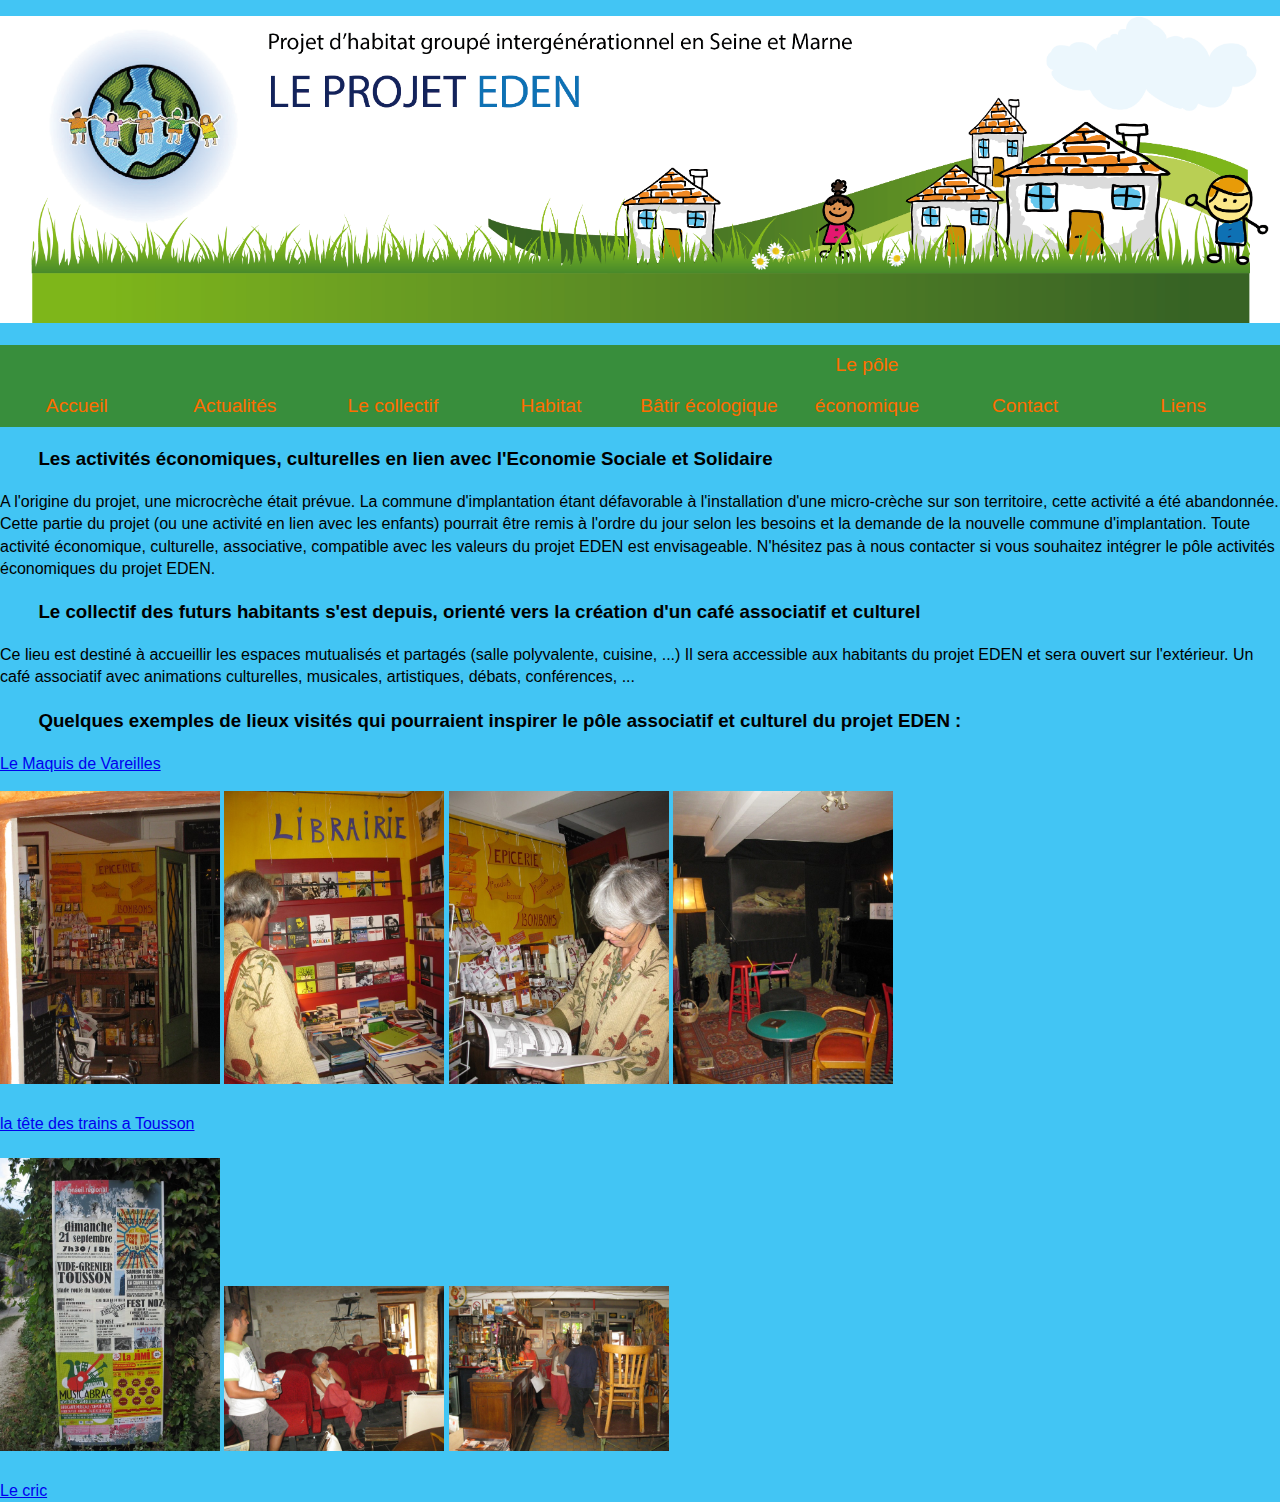
<file: Le pôle économique.html>
<!DOCTYPE html>
<html>
	<head>
		<meta charset="utf-8" />
		<link rel="stylesheet" href="style.css" />
		<title>Projet Eden - Le pôle économique</title>
	</head>
	<body>
		<header>
			<div class="zoom">
        <p>
        <img src="image/maquette-print2.png" alt = "banniere"/>
       </p>
        </div>
		</header>
		<nav>
        <ul>
          <li><a href="index.html">Accueil</a></li>
          <li><a href="actualités.html">Actualités</a></li>
          <li><a href="Le collectif.html">Le collectif</a></li>
          <li><a href="habitat.html">Habitat</a></li>
          <li><a href="Bâtir écologique.html">Bâtir écologique</a></li>
          <li><a href="Le pôle économique.html">Le pôle économique</a></li>
          <li><a href="Contact.html">Contact</a></li>
          <li><a href="Liens.html">Liens</a></li>
        </ul>
      </nav>
			<h3>Les activités économiques, culturelles en lien avec l'Economie Sociale et Solidaire</h3>

  <p>

A l'origine du projet, une microcrèche était prévue.

La commune d'implantation étant défavorable à l'installation d'une micro-crèche sur son territoire,

cette activité a été abandonnée. Cette partie du projet (ou une activité en lien avec les enfants)

pourrait être remis à l'ordre du jour selon les besoins et la demande de la nouvelle commune d'implantation.

Toute activité économique, culturelle, associative, compatible avec les valeurs du projet EDEN est envisageable.

N'hésitez pas à nous contacter si vous souhaitez intégrer le pôle activités économiques du projet EDEN.
</p>


<h3>Le collectif des futurs habitants s'est depuis, orienté vers la création d'un café associatif et culturel</h3>
<p>
 Ce lieu est destiné à accueillir les espaces mutualisés et partagés (salle polyvalente, cuisine, ...)

Il sera accessible aux habitants du projet EDEN et sera ouvert sur l'extérieur.

Un café associatif avec animations culturelles, musicales, artistiques, débats, conférences, ...</p>



<h3>Quelques exemples de lieux visités qui pourraient inspirer le pôle associatif et culturel du projet EDEN :</h3>

<a href="http://lemaquisdevareilles.fr">Le Maquis de Vareilles</a></br> </p>
<img src="image/le maquis de Vareilles 03092014 (14) (Copier).JPG" style="width: 220px;"/>
<img src="image/le maquis de Vareilles 03092014 (16) (Copier).JPG" style="width: 220px;"/>
<img src="image/le maquis de Vareilles 03092014 (1) (Copier).JPG" style="width: 220px;"/>
<img src="image/le maquis de Vareilles 03092014 (2) (Copier).JPG" style="width: 220px;"/></br></br>
<a href="http://www.latetedestrains.com">la tête des trains a Tousson</br></a></br>
<img src="image/La Tête des trains 09092014 (11) (Copier).JPG"style="width: 220px;"/>
<img src="image/La Tête des trains 09092014 (5) (Copier).JPG"style="width: 220px;"/>
<img src="image/La Tête des trains 09092014 (7) (Copier).JPG"style="width: 220px;"/></br></br>
<a href="https://lecric.wordpress.com">Le cric</a>
</body>
</html>
</file>
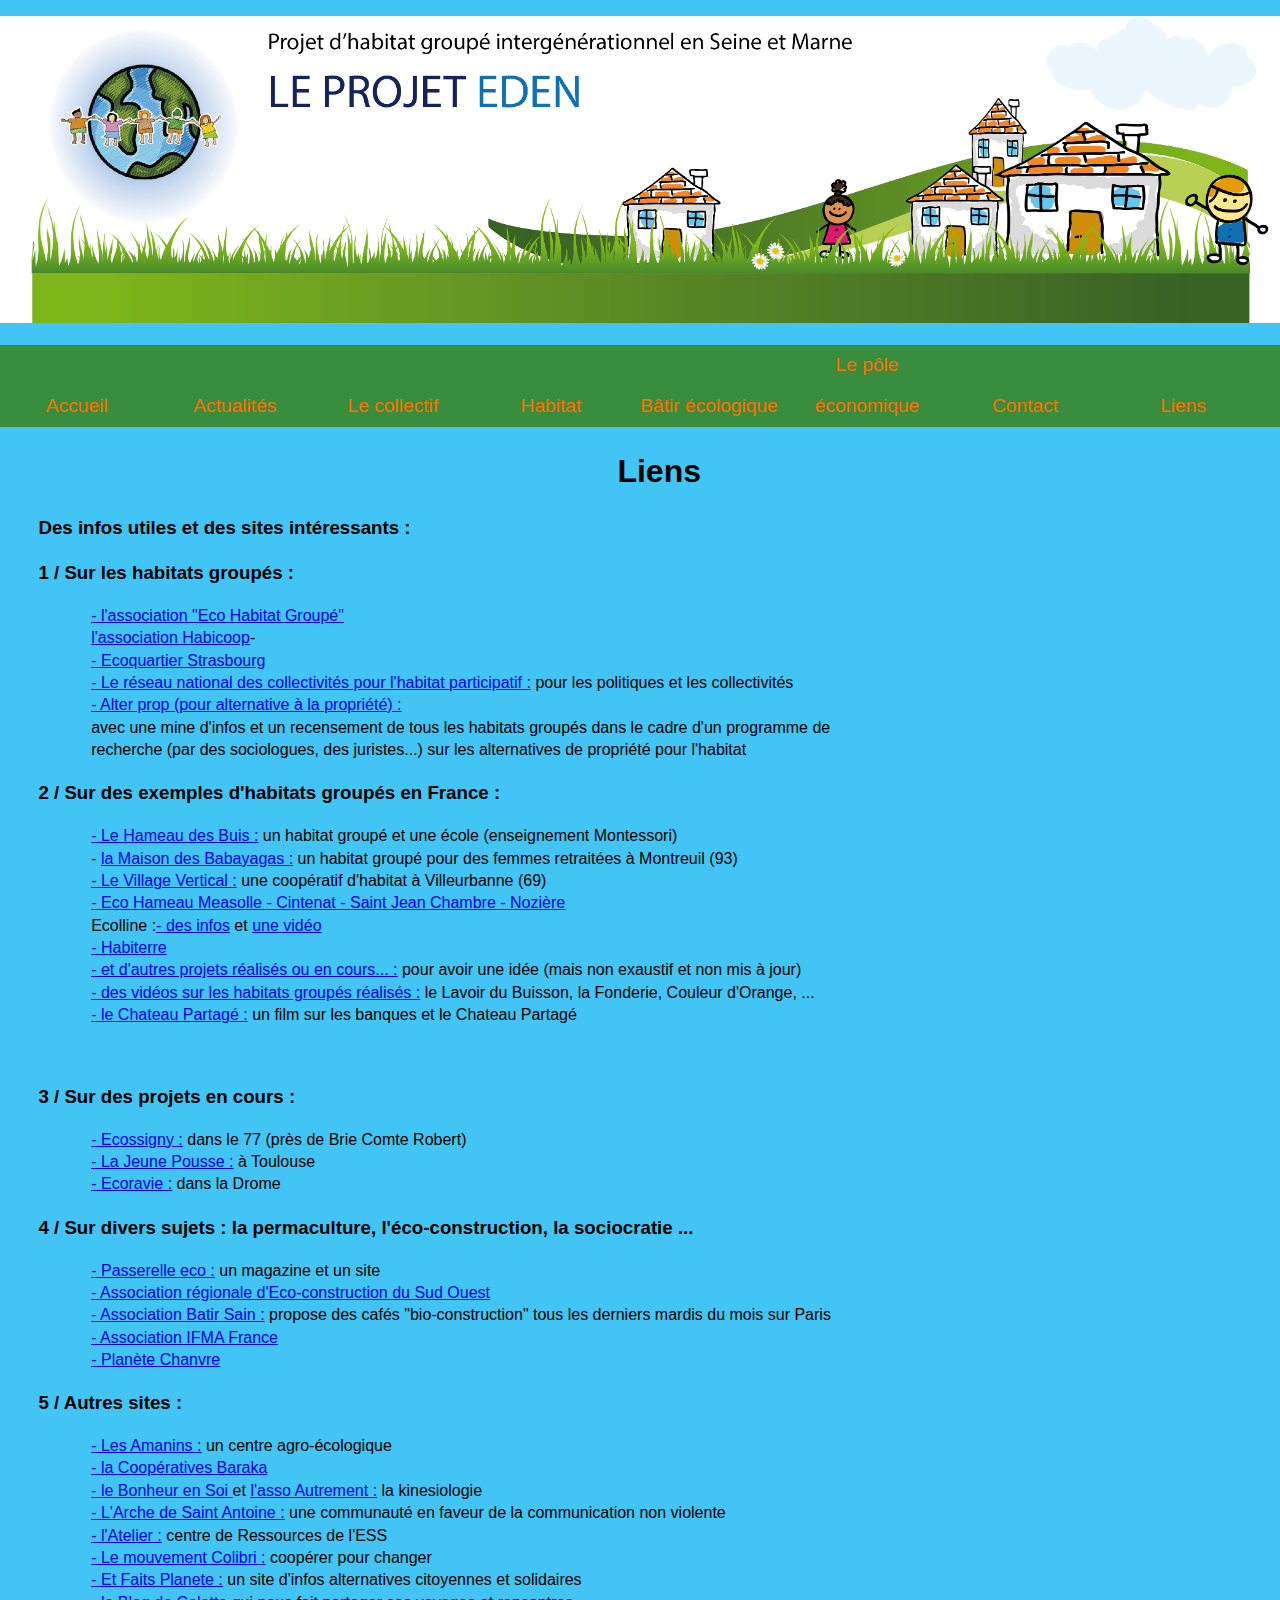
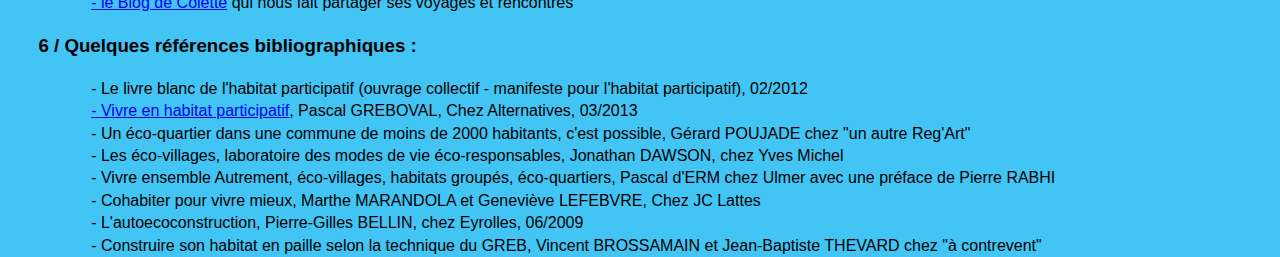
<file: Liens.html>
<!DOCTYPE html>
<html>
	<head>
		<meta charset="utf-8" />
		<link rel="stylesheet" href="style.css"/>
    <title>Projet Eden - Liens</title>
  </head>
    	<body>
		<header>
			<div class="zoom">
        <p>
        <img src="image/maquette-print2.png" alt = "banniere"/>
       </p>
        </div>
		</header>
		<nav>
        <ul>
          <li><a href="index.html">Accueil</a></li>
          <li><a href="actualités.html">Actualités</a></li>
          <li><a href="Le collectif.html">Le collectif</a></li>
          <li><a href="habitat.html">Habitat</a></li>
          <li><a href="Bâtir écologique.html">Bâtir écologique</a></li>
          <li><a href="Le pôle économique.html">Le pôle économique</a></li>
          <li><a href="Contact.html">Contact</a></li>
          <li><a href="Liens.html">Liens</a></li>
        </ul>
      </nav>


      	<h1>Liens</h1>

<h3>Des infos utiles et des sites intéressants :</h3>
<h3>1 / Sur les habitats groupés :</h3>
<ul>
         <il><a href="http://www.ecohabitatgroupe.fr"> - l'association "Eco Habitat Groupé"</a></il><br />

          <il><a href="http://www.habicoop.fr/spip.php?page=sommaire"> l'association Habicoop</a>-</il><br />

         <il><a href="http://www.ecoquartier-strasbourg.net"> - Ecoquartier Strasbourg</a></il><br />

         <il> <a href="http://www.strasbourg.eu/developpement-rayonnement/urbanisme-logement-amenagement/projets-urbains/autopromotion-habitat-participatif/reseau-national-collectivite-habitat-participatif">- Le réseau national des collectivités pour l'habitat participatif :</a> pour les politiques et les collectivités</il><br />

         <il><a href="http://sylvette-denefle.com/alterprop/">- Alter prop (pour alternative à la propriété) :</a> </br>

            avec une mine d'infos et un recensement de tous les habitats groupés

            dans le cadre d'un programme de </br>recherche (par des sociologues, des juristes...)

            sur les alternatives de propriété pour l'habitat</il><br /></ul></p>

<h3>2 / Sur des exemples d'habitats groupés en France :</h3>

<p>
<ul>

         <il><a href="http://la-ferme-des-enfants.com"> - Le Hameau des Buis :</a> un habitat groupé et une école (enseignement Montessori)</il>
<br />
          <il>- <a href="http://www.lamaisondesbabayagas.fr/leprojet31mai.html">la Maison des Babayagas :</a> un habitat groupé pour des femmes retraitées à Montreuil (93)</il><br />

          <il><a href="http://www.village-vertical.org">- Le Village Vertical :</a> une coopératif d'habitat à Villeurbanne (69)</il><br />

          <il><a href="http://www.measolle.com">- Eco Hameau Measolle - Cintenat - Saint Jean Chambre - Nozière</a></il><br />

          <il>Ecolline :<a href="http://www.ecoquartier-strasbourg.net/index.php/autopromotion/groupes-dautopromotion/groupe-ecolline-saint-die.html">-  des infos</a> et <a href="http://www.ecohabitatgroupe.fr/videos.php?categorie_id=106">une vidéo</a></il><br />

          <il><a href="http://www.habiterre.org">- Habiterre</a></il><br />

          <il> <a href="https://www.google.com/maps/d/u/0/viewer?oe=UTF8&msa=0&ie=UTF8&mid=1tmlfilf1PxuNeK_U-virtixwdwM&ll=46.461563824927346%2C2.31279399999994&z=5">- et d'autres projets réalisés ou en cours... :</a> pour avoir une idée (mais non exaustif et non mis à jour)</il><br />

          <il><a href="http://www.ecohabitatgroupe.fr/videos.php?categorie_id=106&article_id=297">- des vidéos sur les habitats groupés réalisés :</a> le Lavoir du Buisson, la Fonderie, Couleur d'Orange, ...</il><br />

          <il><a href="https://lechateaupartage.wordpress.com/2014/02/24/un-film-sur-le-chateau-et-les-banques/">- le Chateau Partagé :</a> un film sur les banques et le Chateau Partagé</il>
        </ul>
<br />


<h3>3 / Sur des projets en cours :</h3>
<p>
<ul>

          <il><a href="http://penye.nia.pana.njia.free.fr/spip/">- Ecossigny :</a> dans le 77 (près de Brie Comte Robert)</il><br />

          <il><a href="http://penye.nia.pana.njia.free.fr/spip/">- La Jeune Pousse :</a> à Toulouse</il><br />

          <il><a href="http://www.ecoravie.org/decouvrir/le-projet/">- Ecoravie :</a> dans la Drome</il></ul></p>



<h3>4 / Sur divers sujets : la permaculture, l'éco-construction, la sociocratie ...</h3>
        <ul>
          <il><a href="http://www.passerelleco.info/rubrique.php?id_rubrique=80">- Passerelle eco :</a> un magazine et un site<br /></il>

          <il><a href="http://www.areso.asso.fr/spip.php?rubrique65">- Association régionale d'Eco-construction du Sud Ouest</a><br /></il>

          <il><a href="http://batirsain.org">- Association Batir Sain :</a> propose des cafés "bio-construction" tous les derniers mardis du mois sur Paris<br /></il>

          <il><a href="http://www.ifma-france.org/index.html">- Association IFMA France</a> <br /></il>

          <il><a href="http://www.planetechanvre.com">- Planète Chanvre</a><br /></il>
        </ul>

<h3>5 / Autres sites :</h3>
          <ul><il><a href="http://www.lesamanins.com/spip.php?rubrique1">- Les Amanins :</a> un centre agro-écologique</il></br>

          <il><a href="http://cooperativebaraka.fr">- la Coopératives Baraka</a></il></br>

          <il><a href="https://www.lebonheurensoi.com">- le Bonheur en Soi </a> et <a href="http://78.221.244.45/AUTREMENT/site/">l'asso Autrement :</a> la kinesiologie</il></br>

          <il><a href="http://www.arche-de-st-antoine.com/arche.htm">- L'Arche de Saint Antoine :</a> une communauté en faveur de la communication non violente</il></br>

          <!--<il><a href="">- Association Simon de Cyrène :</a> pour des lieux de vie communataires

            pour personnes valides et personnes handicapées</il></br> -->

          <il><a href="http://www.atelier-idf.org/objectif-2013/">- l'Atelier :</a> centre de Ressources de l'ESS</il></br>

          <il><a href="https://www.colibris-lemouvement.org/passer-a-laction/creer-son-projet/monter-un-habitat-groupe">- Le mouvement Colibri :</a> coopérer pour changer</il></br>

         <il><a href="http://www.etfaitsplanete.org/projet-associatif">- Et Faits Planete :</a> un site d'infos alternatives citoyennes et solidaires</il></br>

         <il><a href="http://nomade69.blogspot.fr"> - le Blog de Colette</a> qui nous fait partager ses voyages et rencontres
</il>
</ul>

<h3> 6 / Quelques références bibliographiques :</h3>
        <ul>
          <il>- Le livre blanc de l'habitat participatif (ouvrage collectif - manifeste pour l'habitat participatif), 02/2012</il></br>

          <il><a href="http://www.ecohabitatgroupe.fr/actu_det.php?categorie_id=102&article_id=307">- Vivre en habitat participatif</a>, Pascal GREBOVAL, Chez Alternatives, 03/2013</il></br>

         <il> - Un éco-quartier dans une commune de moins de 2000 habitants, c'est possible, Gérard POUJADE

            chez "un autre Reg'Art"</il></br>

          <il>- Les éco-villages, laboratoire des modes de vie éco-responsables, Jonathan DAWSON, chez Yves Michel
</il></br>
          <il>- Vivre ensemble Autrement, éco-villages, habitats groupés, éco-quartiers, Pascal d'ERM chez Ulmer

            avec une préface de Pierre RABHI</il></br>

          <il>- Cohabiter pour vivre mieux, Marthe MARANDOLA et Geneviève LEFEBVRE, Chez JC Lattes</il></br>
          <il>- L'autoecoconstruction, Pierre-Gilles BELLIN, chez Eyrolles, 06/2009</il></br>

          <il>- Construire son habitat en paille selon la technique du GREB,

            Vincent BROSSAMAIN et Jean-Baptiste THEVARD chez "à contrevent"
          </il>
        </ul>
        </body>
</html>
</file>
<file: style.css>
*
{
  font-family: "trebuchet MS", "comic sans MS", arial, Verdana;
}
html, body
{
  font-size: 16px;
  line-height: 1.4;
  height: 100%;

  margin: 0;
  padding: 0;
  background-color: #42c5f4;
}

h1,h2
{
  text-align: center;
  margin-left: 3%;
}
h3
{
  margin-left: 3%;
}
p
{
  color: black;
  margin-left: 3% margin-right 5%;
}
ul,ol
{
  color: black;
  margin-left: 4%;
}
nav ul{
  padding: 0px;
  margin: 0px;
  list-style-type:none;
  background-color:#388E3C;
  height:10%;
}
nav {
  width: 100%;
}

nav li{
  display:inline-block;
  width:12%;
  margin:0px;
  padding:0px;

  text-align:center;
  line-height:40px;
}
nav li a{
  text-decoration: none;
  color: #FF6D00;
  font-size: 120%;
  margin-top: 15px;
}
.zoom img {
width:100%;
height:10%;
}
.zoom img:hover {
width:100%;
height:10%;
}
.imageflottante
{
  float: right;
}
</file>
